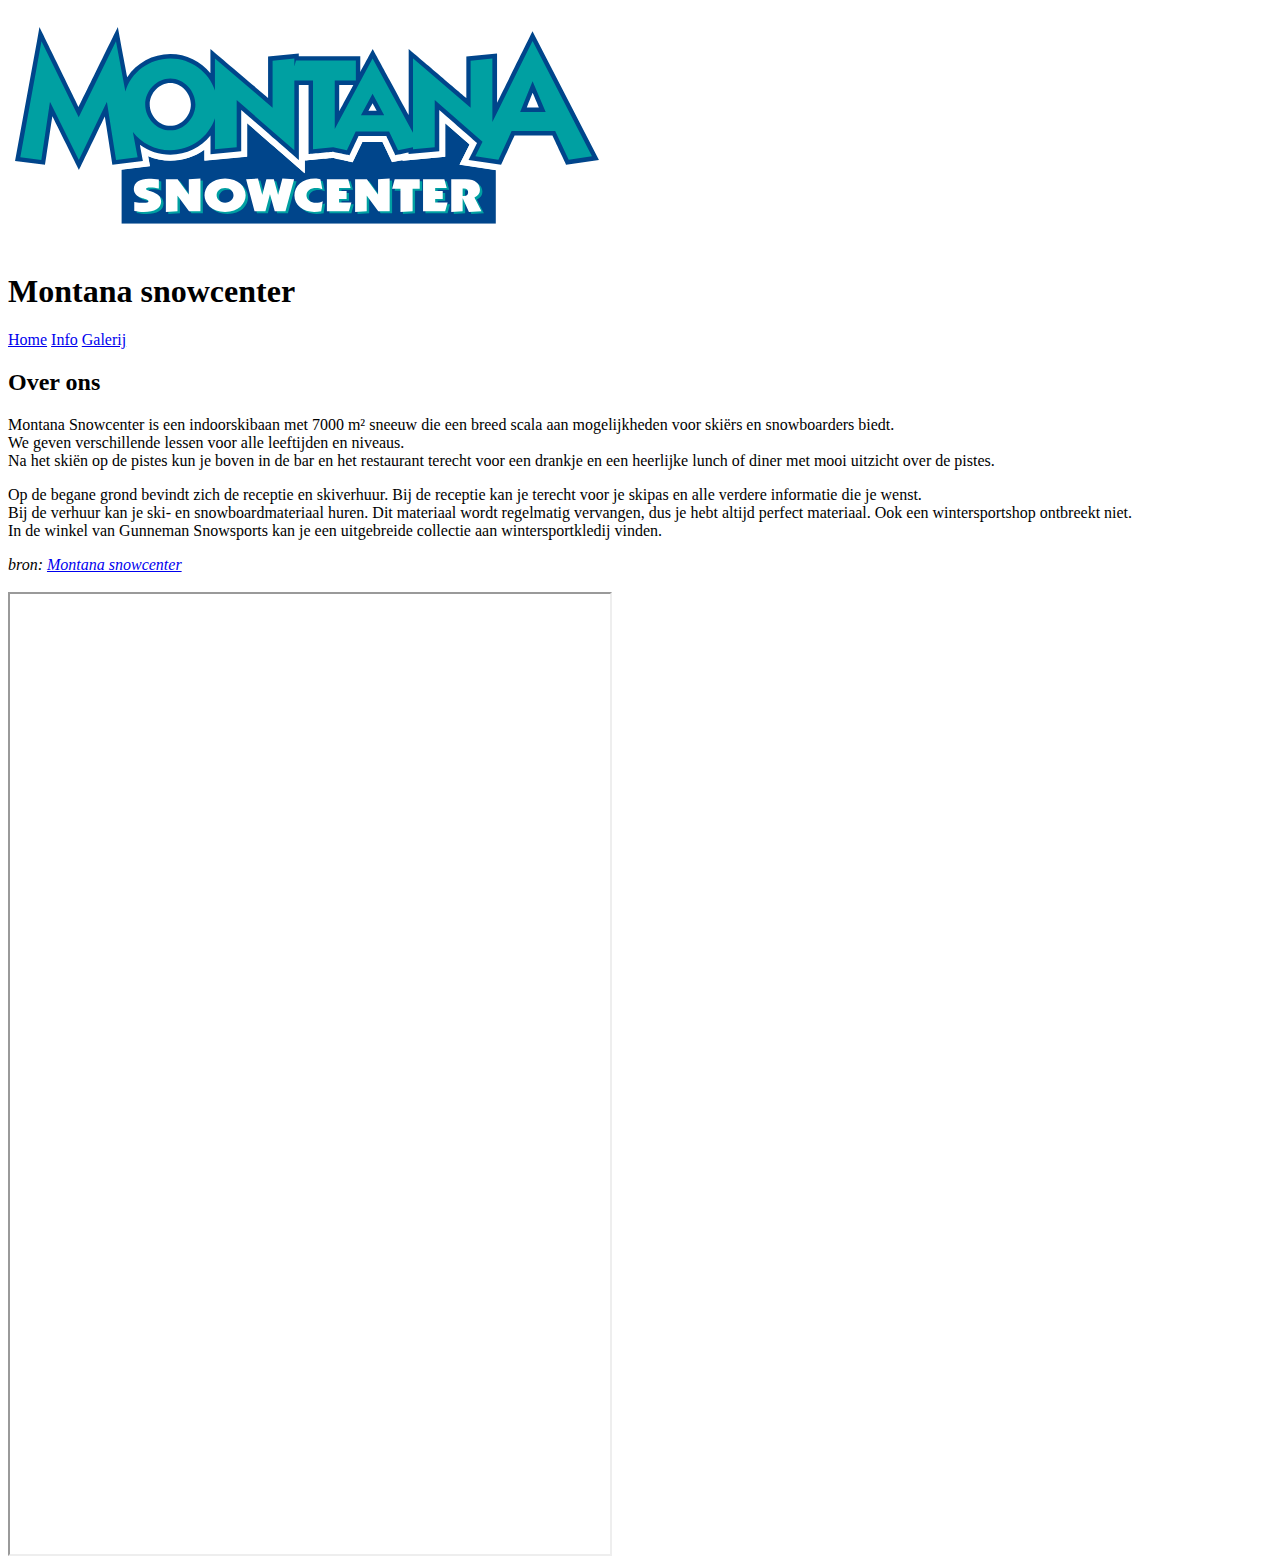
<file: index.html>
<!DOCTYPE html>
<html>
<head>
    <meta charset="UTF-8">
    <title>Montana snowcenter</title>
    <meta name="description" content="Welkom bij mijn pagina over Montana snow center.">
    <meta name="keywords" content="Montana snowcenter, snowcenter, Montana, snowboarden, skiën, indoorskibaan, pistes, bar, skiverhuur, Gunneman Snowsports, ski- en snowboardmateriaal huren">
    <meta name="author" content="jasper">
    <meta http-equiv="content-language" content="nl-nl">
</head>
</head>
<body>
    <header>
        <img src="afbeeldingen/montana-logo.svg" alt="logo montana snowcenter" width="600">
        <h1>Montana snowcenter</h1>
        <nav>
            <a href="#">Home</a>
            <a href="info.html">Info</a>
            <a href="galerij.html">Galerij</a>
        </nav>
    </header>
    <article>
        <header><h2>Over ons</h2></header>
        <p>Montana Snowcenter is een indoorskibaan met 7000 m² sneeuw die een breed scala aan mogelijkheden voor skiërs en snowboarders biedt. <br>
            We geven verschillende lessen voor alle leeftijden en niveaus.<br>
            Na het skiën op de pistes kun je boven in de bar en het restaurant terecht voor een drankje en een heerlijke lunch of diner met mooi uitzicht over de pistes.
        </p>
        <p>Op de begane grond bevindt zich de receptie en skiverhuur. Bij de receptie kan je terecht voor je skipas en alle verdere informatie die je wenst. <br>
            Bij de verhuur kan je ski- en snowboardmateriaal huren. Dit materiaal wordt regelmatig vervangen, dus je hebt altijd perfect materiaal. Ook een wintersportshop ontbreekt niet. <br>
            In de winkel van Gunneman Snowsports kan je een uitgebreide collectie aan wintersportkledij vinden.
        </p>
        <em>bron: <a href="https://www.montana-snowcenter.nl/over-ons/" target="_blank">Montana snowcenter</a></em><br>
        <br>
    </article>
    <aside>
        <iframe src="https://www.montana-snowcenter.nl/" width="600" height="960"></iframe>
    </aside>
    <footer>

    </footer>
</body>
</html>
</file>
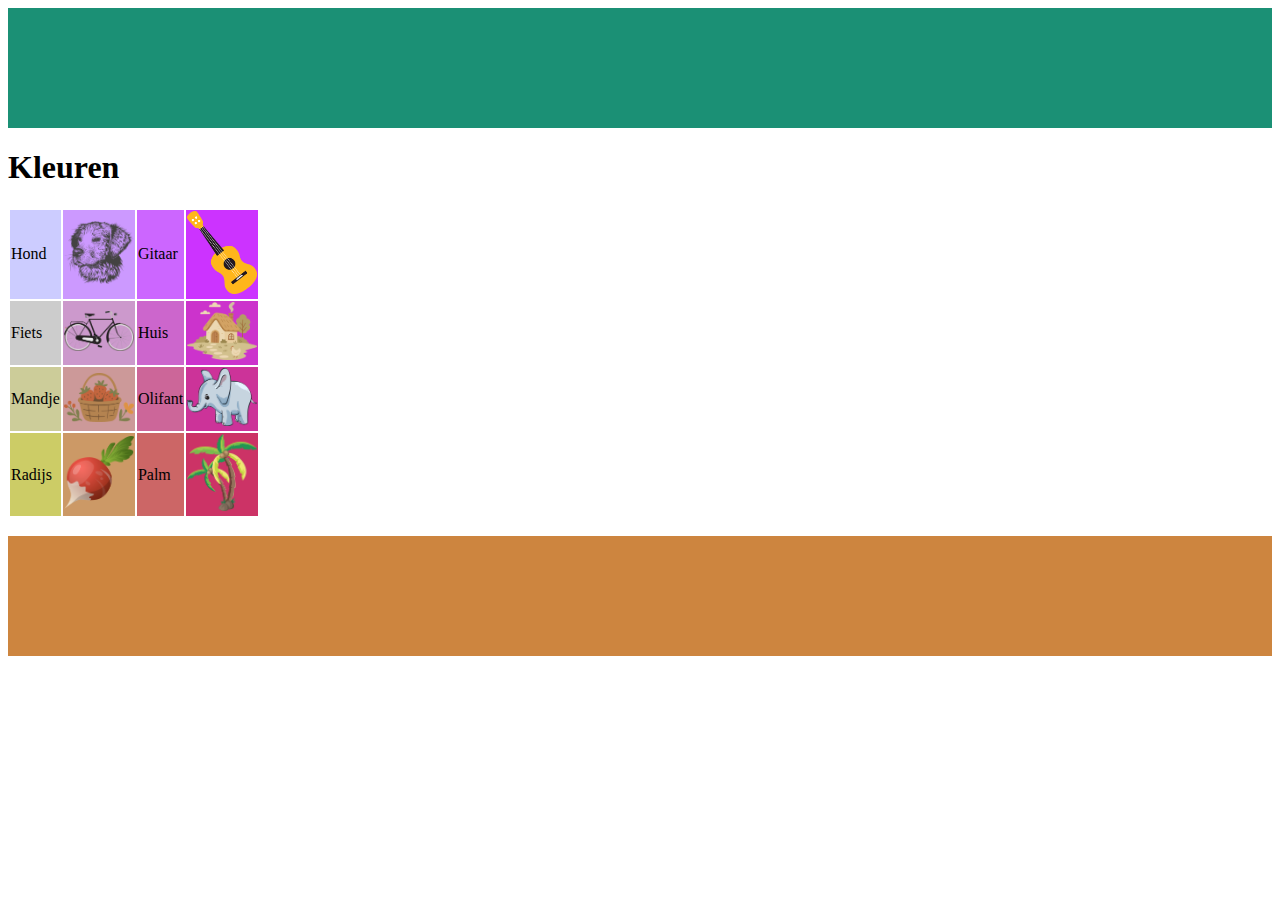
<file: hoofdstuk-12/index.html>
<!DOCTYPE html>
<html>
<head>
    <meta charset="UTF-8">
    <meta name="author" content="Jasper">
    <title>Kleuren</title>
    <link rel="stylesheet" type="text/css" href="css/style.css">
</head>
<body>
    <header>
    </header>
    <article>
        <h1>Kleuren</h1>
        <table>
            <tr>
                <td id="cel-rij-1-kolom-1">Hond</td>
                <td id="cel-rij-1-kolom-2"><img src="img/hond.png" alt="Tekening van hond"/></td>
                <td id="cel-rij-1-kolom-3">Gitaar</td>
                <td id="cel-rij-1-kolom-4"><img src="img/gitaar.png" alt="Tekening van een gitaar"/></td>
            </tr>
            <tr>
                <td id="cel-rij-2-kolom-1">Fiets</td>
                <td id="cel-rij-2-kolom-2"><img src="img/fiets.png" alt="Tekening van fiets"/></td>
                <td id="cel-rij-2-kolom-3">Huis</td>
                <td id="cel-rij-2-kolom-4"><img src="img/huisje.png" alt="Tekening van een huis"/></td>
            </tr>
            <tr>
                <td id="cel-rij-3-kolom-1">Mandje</td>
                <td id="cel-rij-3-kolom-2"><img src="img/mandje.png" alt="Tekening van mandje met aardbeien"/></td>
                <td id="cel-rij-3-kolom-3">Olifant</td>
                <td id="cel-rij-3-kolom-4"><img src="img/olifant.png" alt="Tekening van een olifant"/></td>
            </tr>
            <tr>
                <td id="cel-rij-4-kolom-1">Radijs</td>
                <td id="cel-rij-4-kolom-2"><img src="img/radijs.png" alt="Tekening van een radijs"/></td>
                <td id="cel-rij-4-kolom-3">Palm</td>
                <td id="cel-rij-4-kolom-4"><img src="img/palm.png" alt="Tekening van palmbomen"/></td>
            </tr>
        </table>
    </article>
    <br>
    <footer>
    </footer>
</body>
</html>
</file>
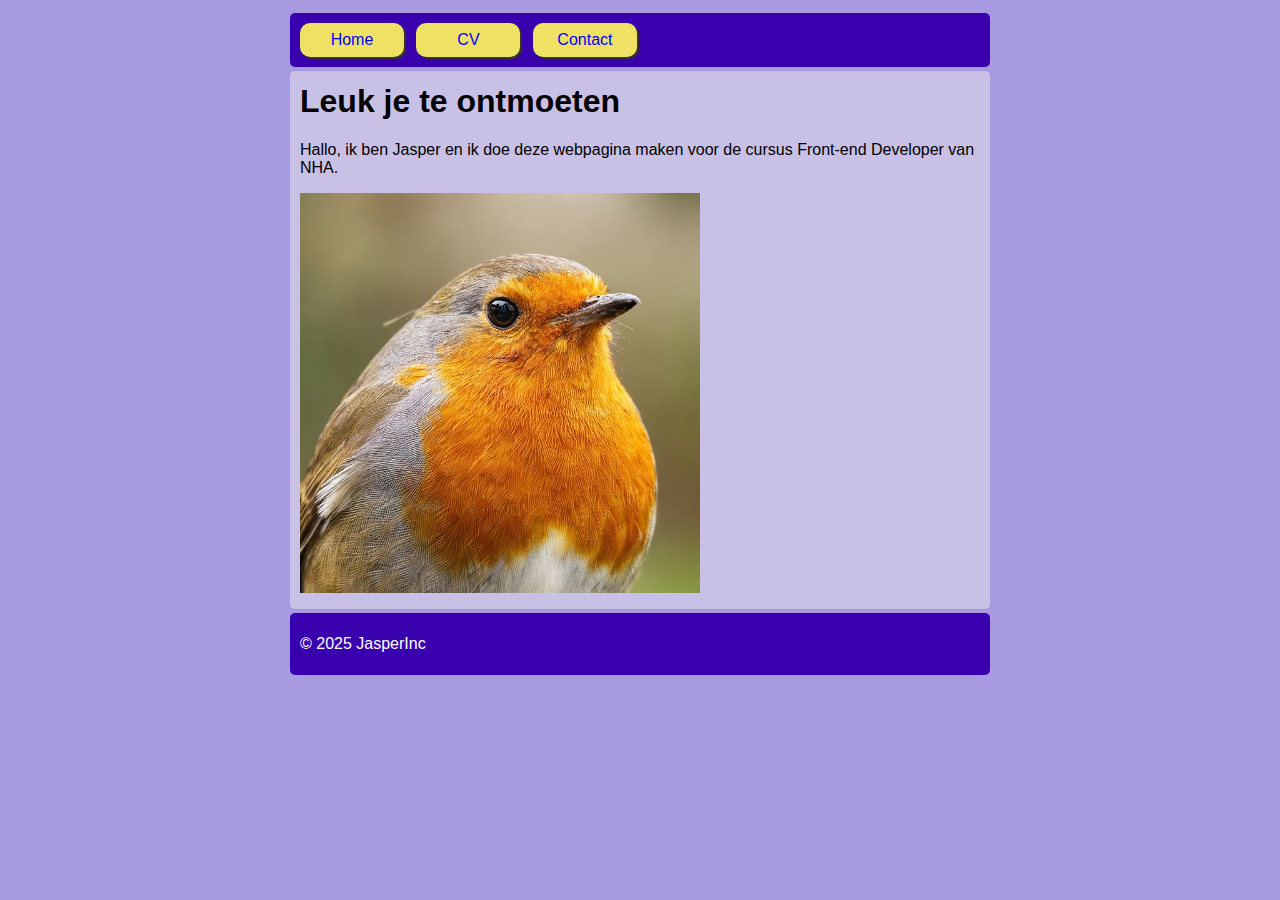
<file: hoofdstuk-15/index.html>
<!DOCTYPE html>
<html>
<head>
    <meta charset="UTF-8">
    <meta name="author" content="Jasper">
    <title>Leuk je te ontmoeten</title>
    <link rel="stylesheet" type="text/css" href="css/style.css">
</head>
<body>
    <header>
        <ul>
            <li><a href="#">Home</a></li>
            <li><a href="html/mijncv.html">CV</a></li>
            <li><a href="html/contact.html">Contact</a></li>
        </ul>
    </header>
    <article>
        <h1>Leuk je te ontmoeten</h1>
        <p>Hallo, ik ben Jasper en ik doe deze webpagina maken voor de cursus Front-end Developer van NHA.
        </p>
        <img id="roodborstje" src="img/roodborstje.jpg" alt="Afbeelding van een roodborstje">
    </article>
    <footer>
        <p>© 2025 JasperInc</p>
    </footer>
</body>
</html>
</file>
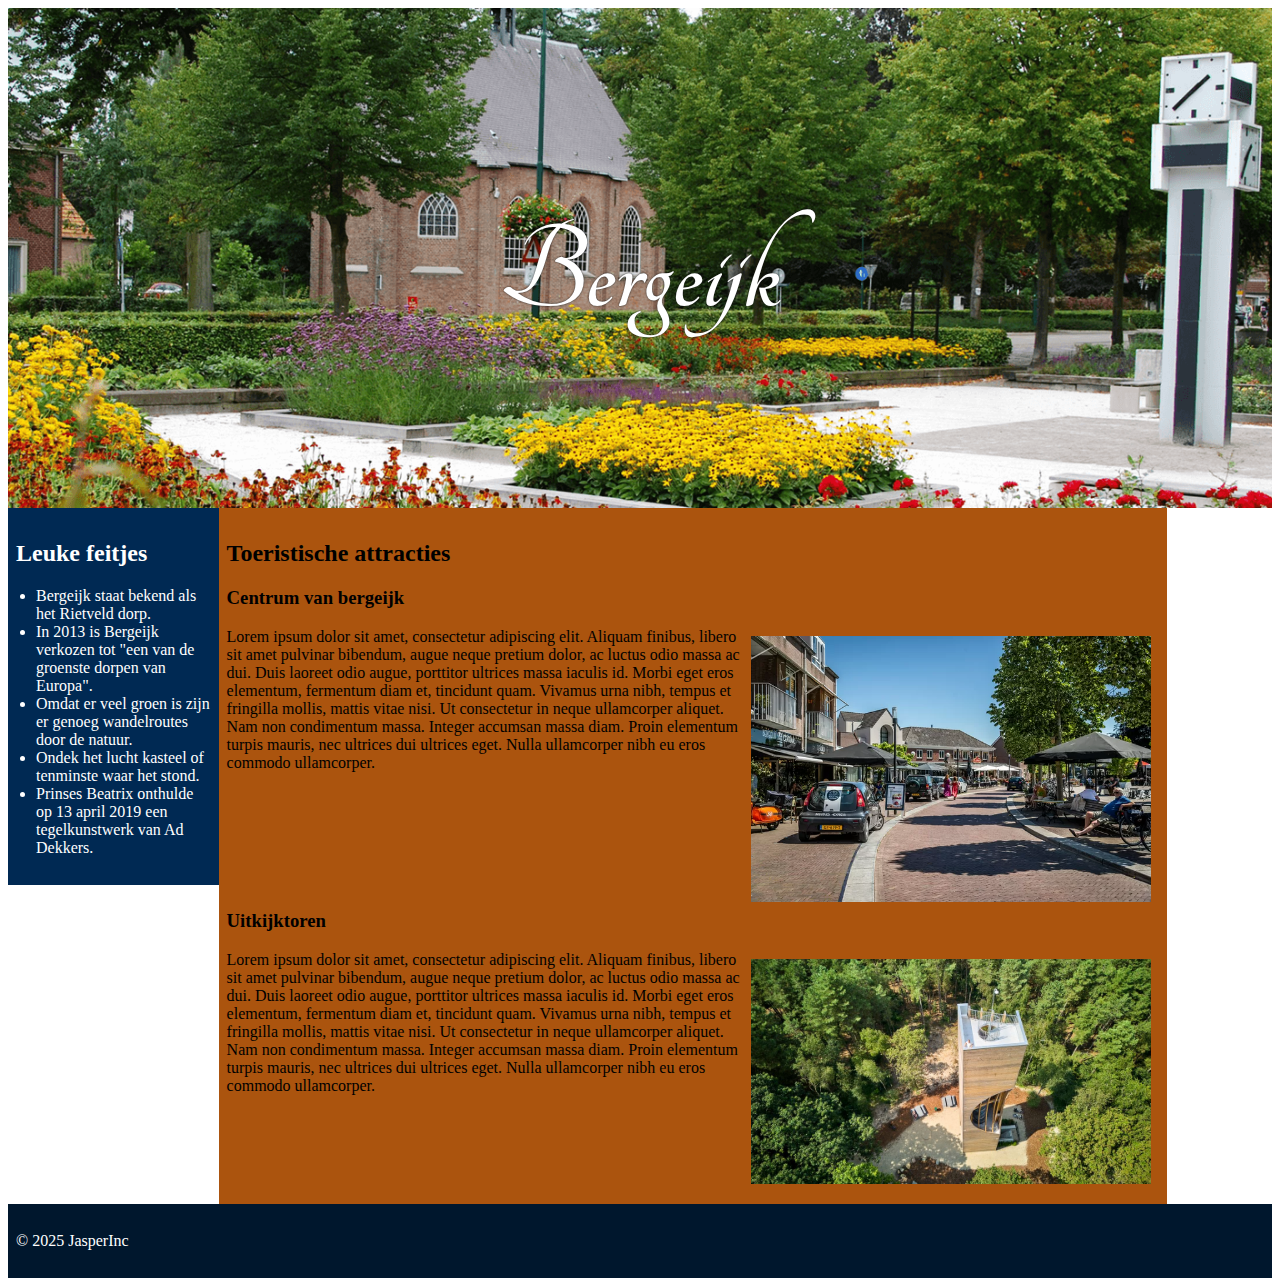
<file: hoofdstuk-18/index.html>
<!DOCTYPE html>
<html>
<head>
    <meta charset="UTF-8">
    <meta name="author" description="jasper">
    <meta name="viewport" content="width=device-width, initial-scale=1.0">
    <title>Bergeijk</title>
    <link rel="stylesheet" href="css/style.css">
    <link rel="preconnect" href="https://fonts.googleapis.com">
    <link rel="preconnect" href="https://fonts.gstatic.com" crossorigin>
    <link href="https://fonts.googleapis.com/css2?family=Tangerine:wght@400;700&display=swap" rel="stylesheet">
</head>
<body>
    <header class="col-12">
        <h1>Bergeijk</h1>
    </header>
    <div class="row">
        <aside class="col-2">
            <h2>Leuke feitjes</h2>
            <ul>
                <li>Bergeijk staat bekend als het Rietveld dorp.</li>
                <li>In 2013 is Bergeijk verkozen tot "een van de groenste dorpen van Europa".</li>
                <li>Omdat er veel groen is zijn er genoeg wandelroutes door de natuur.</li>
                <li>Ondek het lucht kasteel of tenminste waar het stond.</li>
                <li>Prinses Beatrix onthulde op 13 april 2019 een tegelkunstwerk van Ad Dekkers.</li>
            </ul>
        </aside>
        <section class="main-content col-9">
            <h2>Toeristische attracties</h2>
            <div>
                <article>
                    <h3>Centrum van bergeijk</h3>
                    <p><img class="img-right" src="img/bergeijk-centrum.png" alt="Het centrum van bergeijk een mooie centrum met van alles te doen">Lorem ipsum dolor sit amet, consectetur adipiscing elit. Aliquam finibus, libero sit amet pulvinar bibendum, augue neque pretium dolor, ac luctus odio massa ac dui. 
                        Duis laoreet odio augue, porttitor ultrices massa iaculis id. Morbi eget eros elementum, fermentum diam et, tincidunt quam. 
                        Vivamus urna nibh, tempus et fringilla mollis, mattis vitae nisi. Ut consectetur in neque ullamcorper aliquet. Nam non condimentum massa. Integer accumsan massa diam. 
                        Proin elementum turpis mauris, nec ultrices dui ultrices eget. Nulla ullamcorper nibh eu eros commodo ullamcorper. 
                        </p>
                </article>
            </div>
            <div>
                <article>
                    <h3>Uitkijktoren</h3>
                    <p> <img class="img-right" src="img/uitkijktoren.jpg" alt="Uitkijktoren in Einderheide">Lorem ipsum dolor sit amet, consectetur adipiscing elit. Aliquam finibus, libero sit amet pulvinar bibendum, augue neque pretium dolor, ac luctus odio massa ac dui. 
                        Duis laoreet odio augue, porttitor ultrices massa iaculis id. Morbi eget eros elementum, fermentum diam et, tincidunt quam. 
                        Vivamus urna nibh, tempus et fringilla mollis, mattis vitae nisi. Ut consectetur in neque ullamcorper aliquet. Nam non condimentum massa. 
                        Integer accumsan massa diam. Proin elementum turpis mauris, nec ultrices dui ultrices eget. Nulla ullamcorper nibh eu eros commodo ullamcorper. 
                       </p>
                </article>
            </div>
            <div class="clear-both"></div>
        </section>
    </div>
    <footer class="col-12">
         <p>© 2025 JasperInc</p>
    </footer>
</body>
</html>
</file>
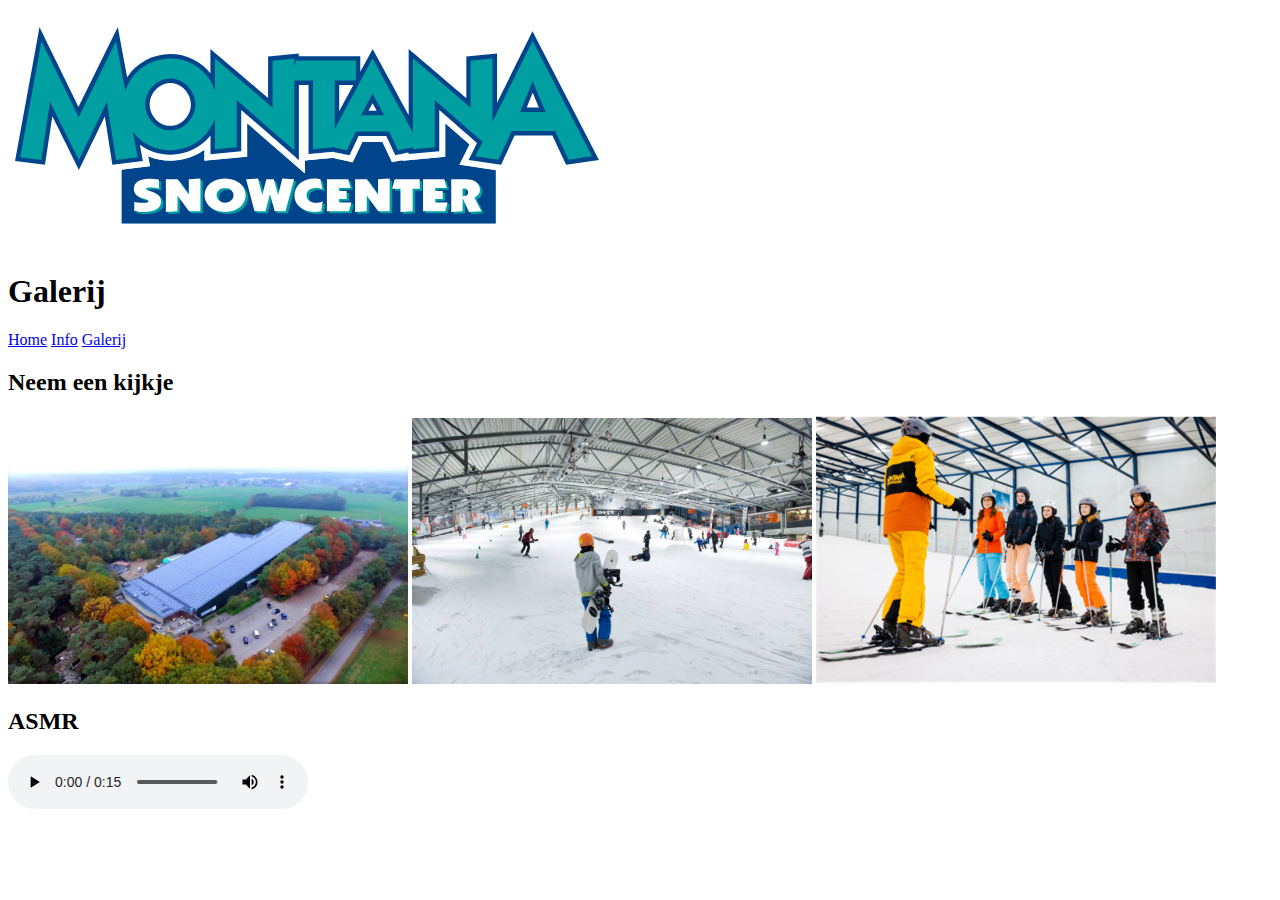
<file: galerij.html>
<!DOCTYPE html>
<html>
<head>
    <meta charset="UTF-8">
    <title>Galerij</title>
    <meta name="description" content="Laat jouw zintuigen prikkelen door een kijkje te nemen van Montana snow center.">
    <meta name="keywords" content="Montana snowcenter, Galerij, ASMR">
    <meta name="author" content="jasper">
    <meta http-equiv="content-language" content="nl-nl">
</head>
</head>
<body>
    <header>
        <img src="afbeeldingen/montana-logo.svg" alt="logo montana snowcenter" width="600">
        <h1>Galerij</h1>
        <nav>
            <a href="index.html">Home</a>
            <a href="info.html">Info</a>
            <a href="#">Galerij</a>
        </nav>
    </header>
    <article>
        <section>
            <header><h2>Neem een kijkje</h2></header>
            <img src="afbeeldingen/montana-snowcenter.jpg" alt="Pand van Montana snowcenter" width="400">
            <img src="afbeeldingen/de-uithof.jpg" alt="Indoor kijkje bij Montana snowcenter" width="400">
            <img src="afbeeldingen/montana-skien-eindhoven_skien-les-vrij-kids.png" alt="Kinderen die leren skiën bij Montana snowcenter" width="400">
        </section>
        <section>
            <header><h2>ASMR</h2></header>
            <audio src="geluid/sledding-on-snow-sliding-on-snow-snow-and-sledding-16590.mp3" controls loop></audio>
        </section>
    </article>
    <aside>
    </aside>
    <footer>

    </footer>
</body>
</html>
</file>
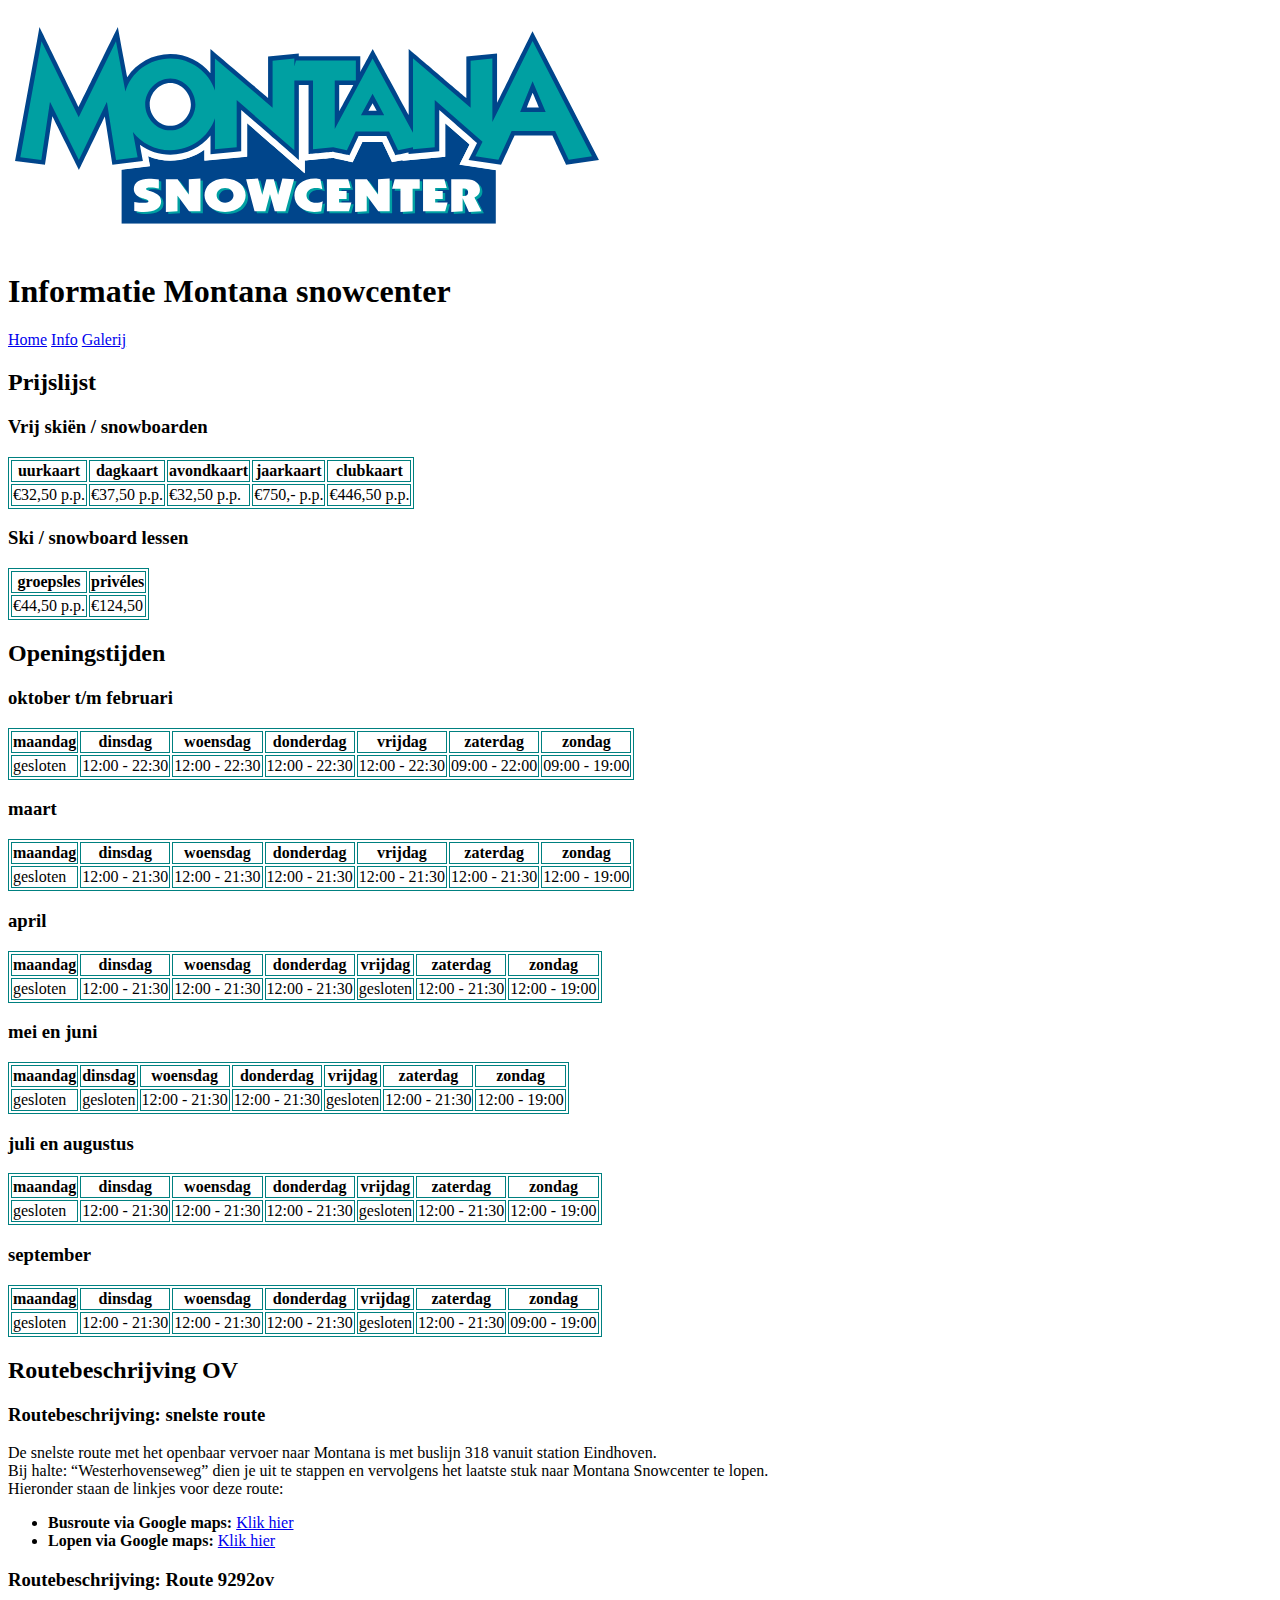
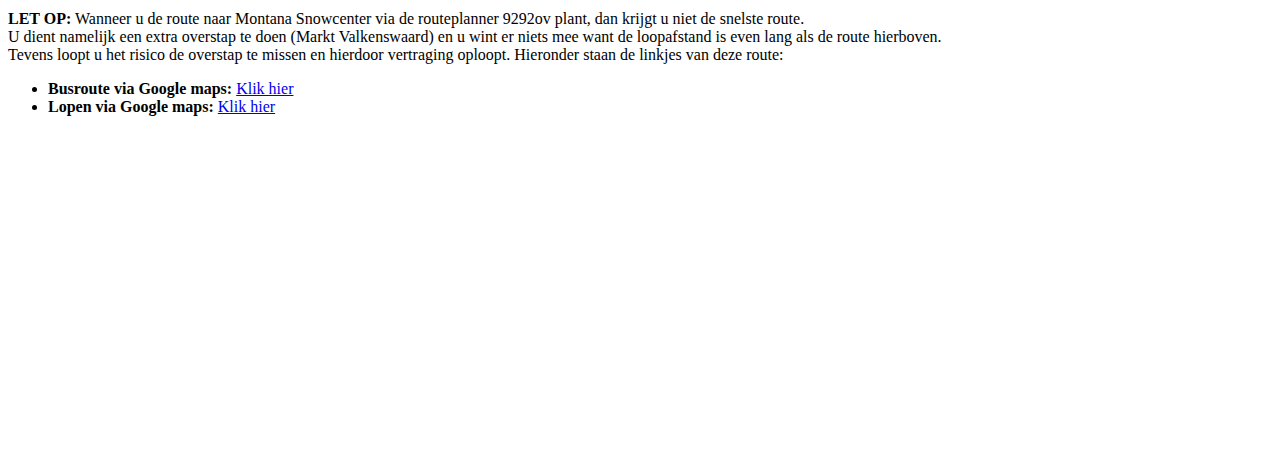
<file: info.html>
<!DOCTYPE html>
<html>
<head>
    <meta charset="UTF-8">
    <title>Informatie Montana snowcenter</title>
    <meta name="description" content="Vind hier de openingstijden van Montana snowcenter. Wil je weten hoe je hier komt? volg dan hier de routebeschrijving">
    <meta name="keywords" content="Montana snowcenter, routebeschrijving, prijslijst, openingstijden, Westerhoven, OV, dagkaart, lessen">
    <meta name="author" content="jasper">
    <meta http-equiv="content-language" content="nl-nl">
</head>
</head>
<body>
    <header>
        <img src="afbeeldingen/montana-logo.svg" alt="logo montana snowcenter" width="600">
        <h1>Informatie Montana snowcenter</h1>
        <nav>
            <a href="index.html">Home</a>
            <a href="#">Info</a>
            <a href="galerij.html">Galerij</a>
        </nav>
    </header>
    <article>
        <header><h2>Prijslijst</h2></header>
        <section>
            <h3>Vrij skiën / snowboarden</h3>
            <table border="1" bordercolor="teal">
                <thead>
                    <tr>
                        <th>uurkaart </th>
                        <th>dagkaart</th>
                        <th>avondkaart</th>
                        <th>jaarkaart</th>
                        <th>clubkaart</th>
                    </tr>
                </thead>
                <tbody>
                    <tr>
                        <td>€32,50 p.p.</td>
                        <td>€37,50 p.p.</td>
                        <td>€32,50 p.p.</td>
                        <td>€750,- p.p.</td>
                        <td>€446,50 p.p.</td>
                    </tr>
                </tbody>
            </table>
        </section>
        <section>
            <h3>Ski / snowboard lessen</h3>
            <table border="1" bordercolor="teal">
                <thead>
                    <tr>
                        <th>groepsles</th>
                        <th>privéles</th>
                    </tr>
                </thead>
                <tbody>
                    <tr>
                        <td>€44,50 p.p.</td>
                        <td>€124,50</td>
                    </tr>
                </tbody>
            </table>
        </section>
    </article>
    <article>
        <header><h2>Openingstijden</h2></header>
        <section>
            <h3>oktober t/m februari</h3>
            <table border="1" bordercolor="teal">
                <thead>
                    <tr>
                        <th>maandag</th>
                        <th>dinsdag</th>
                        <th>woensdag</th>
                        <th>donderdag</th>
                        <th>vrijdag</th>
                        <th>zaterdag</th>
                        <th>zondag</th>
                    </tr>
                </thead>
                <tbody>
                    <tr>
                        <td>gesloten</td>
                        <td>12:00 - 22:30</td>
                        <td>12:00 - 22:30</td>
                        <td>12:00 - 22:30</td>
                        <td>12:00 - 22:30</td>
                        <td>09:00 - 22:00</td>
                        <td>09:00 - 19:00</td>
                    </tr>
                </tbody>
            </table>
        </section>
        <section>
            <h3>maart</h3>
            <table border="1" bordercolor="teal">
                <thead>
                    <tr>
                        <th>maandag</th>
                        <th>dinsdag</th>
                        <th>woensdag</th>
                        <th>donderdag</th>
                        <th>vrijdag</th>
                        <th>zaterdag</th>
                        <th>zondag</th>
                    </tr>
                </thead>
                <tbody>
                    <tr>
                        <td>gesloten</td>
                        <td>12:00 - 21:30</td>
                        <td>12:00 - 21:30</td>
                        <td>12:00 - 21:30</td>
                        <td>12:00 - 21:30</td>
                        <td>12:00 - 21:30</td>
                        <td>12:00 - 19:00</td>
                    </tr>
                </tbody>
            </table>
        </section>
        <section>
            <h3>april</h3>
            <table border="1" bordercolor="teal">
                <thead>
                    <tr>
                        <th>maandag</th>
                        <th>dinsdag</th>
                        <th>woensdag</th>
                        <th>donderdag</th>
                        <th>vrijdag</th>
                        <th>zaterdag</th>
                        <th>zondag</th>
                    </tr>
                </thead>
                <tbody>
                    <tr>
                        <td>gesloten</td>
                        <td>12:00 - 21:30</td>
                        <td>12:00 - 21:30</td>
                        <td>12:00 - 21:30</td>
                        <td>gesloten</td>
                        <td>12:00 - 21:30</td>
                        <td>12:00 - 19:00</td>
                    </tr>
                </tbody>
            </table>
        </section>
        <section>
            <h3>mei en juni</h3>
            <table border="1" bordercolor="teal">
                <thead>
                    <tr>
                        <th>maandag</th>
                        <th>dinsdag</th>
                        <th>woensdag</th>
                        <th>donderdag</th>
                        <th>vrijdag</th>
                        <th>zaterdag</th>
                        <th>zondag</th>
                    </tr>
                </thead>
                <tbody>
                    <tr>
                        <td>gesloten</td>
                        <td>gesloten</td>
                        <td>12:00 - 21:30</td>
                        <td>12:00 - 21:30</td>
                        <td>gesloten</td>
                        <td>12:00 - 21:30</td>
                        <td>12:00 - 19:00</td>
                    </tr>
                </tbody>
            </table>
        </section>
        <section>
            <h3>juli en augustus</h3>
            <table border="1" bordercolor="teal">
                <thead>
                    <tr>
                        <th>maandag</th>
                        <th>dinsdag</th>
                        <th>woensdag</th>
                        <th>donderdag</th>
                        <th>vrijdag</th>
                        <th>zaterdag</th>
                        <th>zondag</th>
                    </tr>
                </thead>
                <tbody>
                    <tr>
                        <td>gesloten</td>
                        <td>12:00 - 21:30</td>
                        <td>12:00 - 21:30</td>
                        <td>12:00 - 21:30</td>
                        <td>gesloten</td>
                        <td>12:00 - 21:30</td>
                        <td>12:00 - 19:00</td>
                    </tr>
                </tbody>
            </table>
        </section>
        <section>
            <h3>september</h3>
            <table border="1" bordercolor="teal">
                <thead>
                    <tr>
                        <th>maandag</th>
                        <th>dinsdag</th>
                        <th>woensdag</th>
                        <th>donderdag</th>
                        <th>vrijdag</th>
                        <th>zaterdag</th>
                        <th>zondag</th>
                    </tr>
                </thead>
                <tbody>
                    <tr>
                        <td>gesloten</td>
                        <td>12:00 - 21:30</td>
                        <td>12:00 - 21:30</td>
                        <td>12:00 - 21:30</td>
                        <td>gesloten</td>
                        <td>12:00 - 21:30</td>
                        <td>09:00 - 19:00</td>
                    </tr>
                </tbody>
            </table>
        </section>
    </article>
    <article>
        <header><h2>Routebeschrijving OV</h2></header>
        <section>
            <h3>Routebeschrijving: snelste route</h3>
            <p>De snelste route met het openbaar vervoer naar Montana is met buslijn 318 vanuit station Eindhoven.<br>
                Bij halte: “Westerhovenseweg” dien je uit te stappen en vervolgens het laatste stuk naar Montana Snowcenter te lopen.<br>
                Hieronder staan de linkjes voor deze route:
            </p>
            <ul>
                <li><b>Busroute via Google maps:</b> <a href="https://www.google.nl/maps/dir/Eindhoven/Valkenswaard,+Westerhovenseweg/@51.3946471,5.3869255,12z/am=t/data=!3m1!4b1!4m16!4m15!1m5!1m1!1s0x47c6d91b5579c39f:0xf39ad2648164b998!2m2!1d5.4697225!2d51.441642!1m5!1m1!1s0x47c6d6d82db601d9:0xc655f7a459072348!2m2!1d5.427104!2d51.345088!2m1!4e3!3e3" target="_blank">Klik hier</a></li>
                <li><b>Lopen via Google maps:</b> <a href="https://www.google.nl/maps/dir/51.3447818,5.4264676/51.3329074,5.4231016/@51.3381855,5.4112123,15z/data=!4m2!4m1!3e2" target="_blank">Klik hier</a></li>
            </ul>
        </section>
        <section>
            <h3>Routebeschrijving: Route 9292ov</h3>
            <p><strong>LET OP:</strong> Wanneer u de route naar Montana Snowcenter via de routeplanner 9292ov plant, dan krijgt u niet de snelste route.<br>
                U dient namelijk een extra overstap te doen (Markt Valkenswaard) en u wint er niets mee want de loopafstand is even lang als de route hierboven.<br>
                Tevens loopt u het risico de overstap te missen en hierdoor vertraging oploopt. Hieronder staan de linkjes van deze route:
            </p>
            <ul>
                <li><b>Busroute via Google maps:</b> <a href="https://www.google.nl/maps/dir/Eindhoven/Valkenswaard,+Kempervennen,+Westerhoven/@51.3832893,5.3517633,12z/am=t/data=!3m1!4b1!4m14!4m13!1m5!1m1!1s0x47c6d91b5579c39f:0xf39ad2648164b998!2m2!1d5.4622897!2d51.4231423!1m5!1m1!1s0x47c6d6be5d1e95eb:0xff77d932f2bdad22!2m2!1d5.432475!2d51.322414!3e3?entry=ttu&g_ep=EgoyMDI1MTEwNS4wIKXMDSoASAFQAw%3D%3D" target="_blank">Klik hier</a></li>
                <li><b>Lopen via Google maps:</b> <a href="https://www.google.nl/maps/dir/Valkenswaard,+Kempervennen/Center+Parcs+De+Kempervennen,+Kempervennendreef+8,+5563+VB+Westerhoven/@51.3276722,5.4193125,15z/am=t/data=!3m1!4b1!4m14!4m13!1m5!1m1!1s0x47c6d6be5d1e95eb:0xff77d932f2bdad22!2m2!1d5.432464!2d51.32239!1m5!1m1!1s0x47c6d6cf43bb490b:0xb44eba76613cc32c!2m2!1d5.4230462!2d51.3329784!3e2?shorturl=1" target="_blank">Klik hier</a></li>
            </ul>
        </section>
    </article>
    <div>
        <iframe width="560" height="315" src="https://www.youtube-nocookie.com/embed/Hrv9orj9bYE?si=ZoHRIu9nXqJTdMqw" title="YouTube video player" frameborder="0" allow="accelerometer; autoplay; clipboard-write; encrypted-media; gyroscope; picture-in-picture; web-share" referrerpolicy="strict-origin-when-cross-origin" allowfullscreen></iframe>
        <iframe width="560" height="315" src="https://www.youtube-nocookie.com/embed/h6ThhZrG1hA?si=suD4eME4A3fM_e1s" title="YouTube video player" frameborder="0" allow="accelerometer; autoplay; clipboard-write; encrypted-media; gyroscope; picture-in-picture; web-share" referrerpolicy="strict-origin-when-cross-origin" allowfullscreen></iframe>
    </div>
    <aside>
        
    </aside>
    <footer>

    </footer>
</body>
</html>
</file>
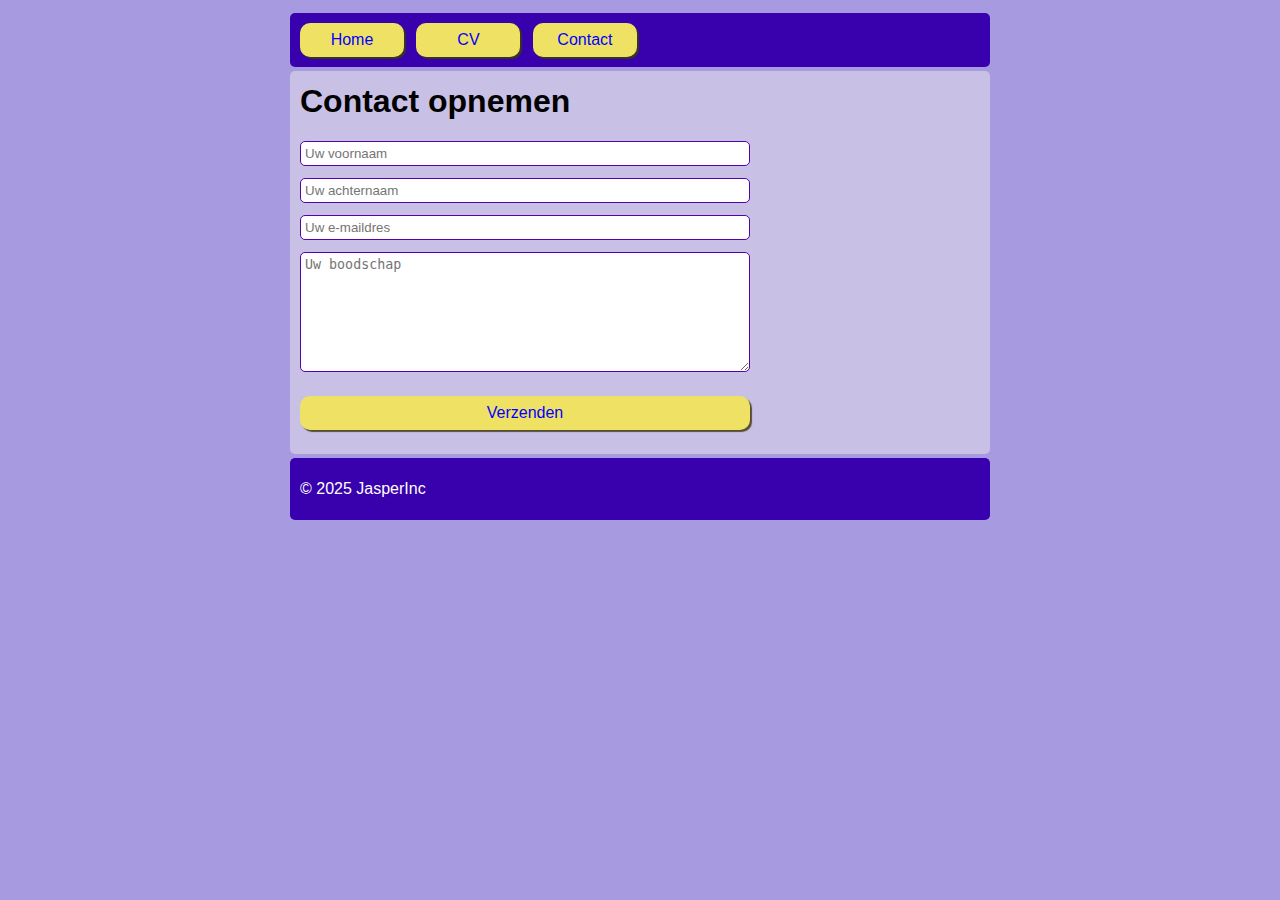
<file: hoofdstuk-15/html/contact.html>
<!DOCTYPE html>
<html>
<head>
    <meta charset="UTF-8">
    <meta name="author" content="Jasper">
    <title>Contact opnemen</title>
    <link rel="stylesheet" type="text/css" href="../css/style.css">
</head>
<body>
    <header>
        <ul>
            <li><a href="../index.html">Home</a></li>
            <li><a href="mijncv.html">CV</a></li>
            <li><a href="#">Contact</a></li>
        </ul>
    </header>
    <article>
        <h1>Contact opnemen</h1>
        <form action="https://formspree.io/f/xjkdpyyj" method="POST">
            <input type="text" name="voornaam" placeholder="Uw voornaam" />
            <input type="text" name="achternaam" placeholder="Uw achternaam" />
            <input type="email" name="e-mailadres" placeholder="Uw e-maildres" />
            <textarea name="boodschap" placeholder="Uw boodschap" ></textarea>
            <button class="verzend-btn" type="submit" name="verzendknop">Verzenden</button>
        </form>
    </article>
    <footer>
        <p>© 2025 JasperInc</p>
    </footer>
</body>
</html>
</file>
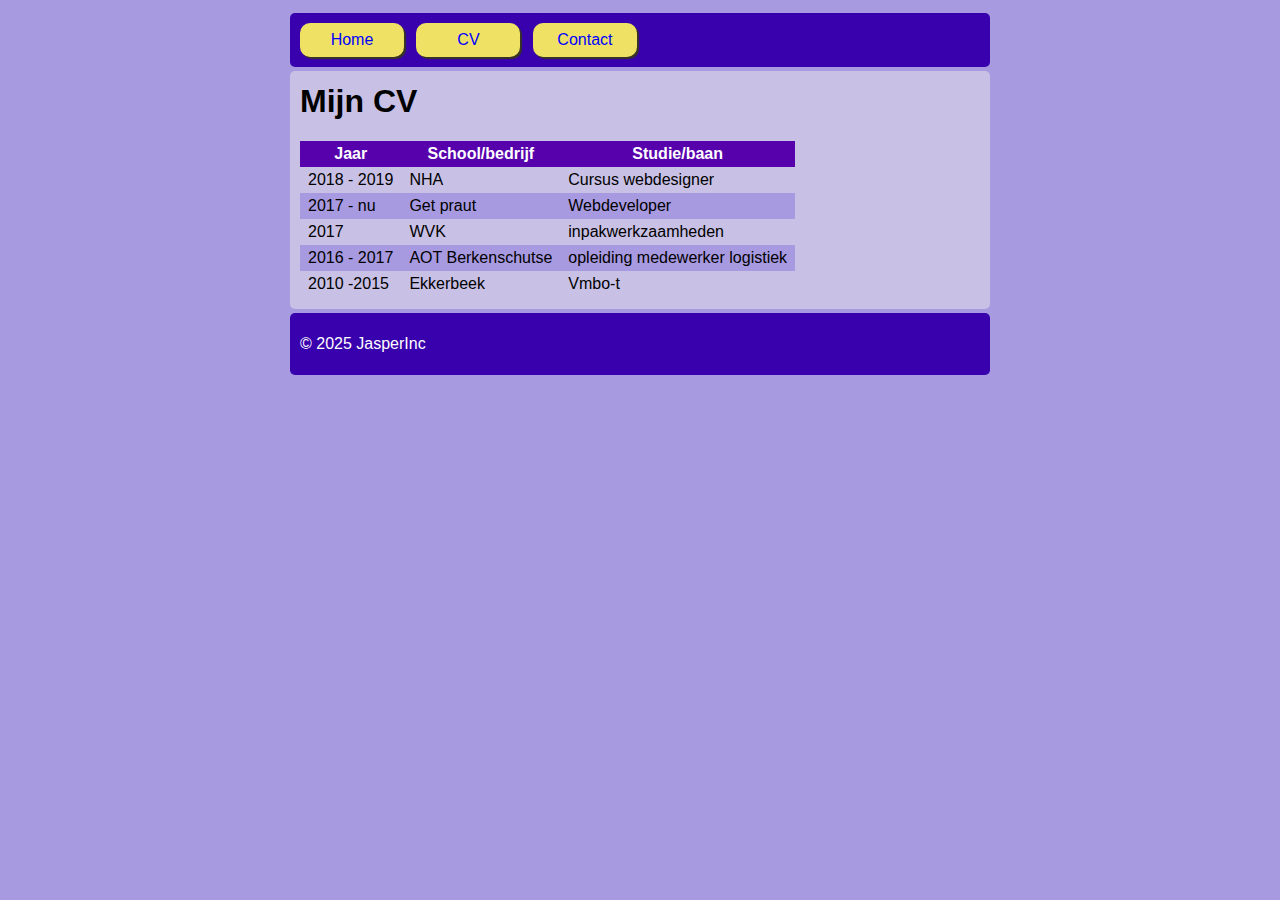
<file: hoofdstuk-15/html/mijncv.html>
<!DOCTYPE html>
<html>
<head>
    <meta charset="UTF-8">
    <meta name="author" content="Jasper">
    <title>Mijn CV</title>
    <link rel="stylesheet" type="text/css" href="../css/style.css">
</head>
<body>
    <header>
        <ul>
            <li><a href="../index.html">Home</a></li>
            <li><a href="#">CV</a></li>
            <li><a href="contact.html">Contact</a></li>
        </ul>
    </header>
    <article>
        <h1>Mijn CV</h1>
        <table>
            <tr>
                <th>Jaar</td>
                <th>School/bedrijf</td>
                <th>Studie/baan</td>
            </tr>
            <tr>
                <td>2018 - 2019</td>
                <td>NHA</td>
                <td>Cursus webdesigner</td>
            </tr>
            <tr class="bg-odd">
                <td>2017 - nu</td>
                <td>Get praut</td>
                <td>Webdeveloper</td>
            </tr>
            <tr>
                <td>2017</td>
                <td>WVK</td>
                <td>inpakwerkzaamheden</td>
            </tr>
             <tr class="bg-odd">
                <td>2016 - 2017</td>
                <td>AOT Berkenschutse</td>
                <td>opleiding medewerker logistiek</td>
            </tr>
            <tr>
                <td>2010 -2015</td>
                <td>Ekkerbeek</td>
                <td>Vmbo-t</td>
            </tr>
        </table>
    </article>
    <footer>
        <p>© 2025 JasperInc</p>
    </footer>
</body>
</html>
</file>
<file: hoofdstuk-12/css/style.css>
header{
    height: 120px;
    background-color: rgb(27, 144, 117);
}

footer{
    height: 120px;
    background-color: peru;
}

table img{ width: 70px;}

/*tabel cellen*/
#cel-rij-1-kolom-1{ background-color: #CCCCFF;}

#cel-rij-1-kolom-2{ background-color: #CC99FF;}

#cel-rij-1-kolom-3{ background-color: #CC66FF;}

#cel-rij-1-kolom-4{ background-color: #CC33ff;}

#cel-rij-2-kolom-1{ background-color: #CCC;}

#cel-rij-2-kolom-2{ background-color: #CC99CC;}

#cel-rij-2-kolom-3{ background-color: #CC66CC;}

#cel-rij-2-kolom-4{ background-color: #CC33CC;}

#cel-rij-3-kolom-1{ background-color: #CCCC99;}

#cel-rij-3-kolom-2{ background-color: #CC9999;}

#cel-rij-3-kolom-3{ background-color: #CC6699;}

#cel-rij-3-kolom-4{ background-color: #CC3399;}

#cel-rij-4-kolom-1{ background-color: #CCCC66;}

#cel-rij-4-kolom-2{ background-color: #CC9966;}

#cel-rij-4-kolom-3{ background-color: #CC6666;}

#cel-rij-4-kolom-4{ background-color: #CC3366;}
</file>
<file: hoofdstuk-15/css/style.css>
body{
    width: 100%;
    max-width: 700px;
    margin-left: auto;
    margin-right: auto;
    background-color: #a89ae0;
    padding: 5px;
    font-family: sans-serif;
}

header{
    padding: 6px;
    background-color: #3801ad;
    border-radius: 5px;
    margin-bottom: 4px;
}

header ul{ 
    list-style-type: none; 
    padding-left: 0px;
    margin:0px;
}

header li{ 
    display: inline-block;
    margin: 4px;
}

header li a{
    display: inline-block;
    padding: 8px 12px;
    min-width: 80px;
    border-radius: 10px;
    text-align: center;
    text-decoration: none;
    background-color: #efe164;
    box-shadow: 2px 2px 1px #393523;
    color: blue;
}

header li a:hover{
    background-color: #f2c821;
    color: blue;
}

header li a:active{
    background-color: #f2c821;
    box-shadow: 1px 1px 0px #393523;
    color: blue;
}

article{
    padding: 12px 10px;
    background-color: #c8c1e5;
    border-radius: 5px;
}

article h1{ margin-top: 0px;}

table{ border-collapse: collapse; }

table td, table th{
    padding: 4px 8px;
}

table th{
    background-color: #5701ad;
    color: #FFF;
}

table tr.bg-odd{
    background-color: #a89ae0;
}

#roodborstje{
    width: 100%;
    max-width: 400px;
}

form input[type="text"], form input[type="email"], form textarea, form button{
    display: block;
    margin: 12px 0px;
    padding: 4px;
    width: 100%;
    min-width: 150px;
    max-width: 450px;
    box-sizing: border-box;
    border: 1px solid #5701ad;
    border-radius: 5px;
}

form textarea{
    height: 120px;
}

form button.verzend-btn{
    display: inline-block;
    padding: 8px 12px;
    min-width: 80px;
    border-radius: 10px;
    text-align: center;
    text-decoration: none;
    font-size: 16px;
    color: blue;
    background-color: #efe164;
    box-shadow: 2px 2px 1px #554E34;
    border: none;
}

form button.verzend-btn:hover{ background-color: #f2c821;}

form button.verzend-btn:active{
    background-color: #f2c821;
    box-shadow: 1px 1px 0px #554E34;
}

footer{
    padding: 6px 10px;
    background-color: #3801ad;
    color: #FFF;
    border-radius: 5px;
    margin-top: 4px;
}
</file>
<file: hoofdstuk-18/css/style.css>
*, ::before, ::after{ box-sizing:border-box;}

header.col-12{
    padding: 0px;
}

header h1{
    background-image: url('../img/bergeijk.png');
    background-repeat: no-repeat;
    background-size: auto 100%;
    background-position: 50%;
    padding: 140px 30px 20px;
    margin: 0px;
    height: 300px;
    color: #FFFFFF;
    font-family: "Tangerine", cursive;
    font-size: 4em;
    text-align: center;
    text-shadow: 0px 0px 2px #181818;
}

footer{
    background-color: #00172d;
    color: #FFFFFF;
}

.main-content{
    background-color:#ab540e;
}

.main-content article{ clear: both;}

.main-content article img{
    width: 100%;
    max-width:400px;
    display: block;
    margin-left: auto;
    margin-right: auto;
    margin-bottom: 8px;
}

aside{
    background-color: #002953;
    color: #FFFFFF;
}

aside ul{
    padding-left: 20px;
}

[class*="col-"]{ 
    width: 100%;
    padding: 12px 8px;  
}

.clear-both{ clear: both;}

@media only screen and (min-width: 600px){
    .main-content article img{ 
        float: right;
        margin: 8px;
    }
}

@media only screen and (min-width: 991px){
    [class*="col-"]{
        float: left;
    }

    .col-1{ width: 8.33%;}

    .col-2{ width: 16.66%;}

    .col-3{ width: 25%;}

    .col-4{ width: 33.33%;}

    .col-5{ width: 41.66%;}

    .col-6{ width: 50%;}

    .col-7{ width: 58.88%;}

    .col-8{ width: 66.66%;}

    .col-9{ width: 75%;}

    .col-10{ width: 83.33%;}

    .col-11{ width: 91,66%;}

    .col-12{ width: 100%;}

    header h1{
        padding: 200px 30px 20px;
        height: 500px;
        font-size: 8em;
    }
}

@media only screen and (min-width: 1500px){
    header h1{background-size: 100% auto;}
}
</file>
